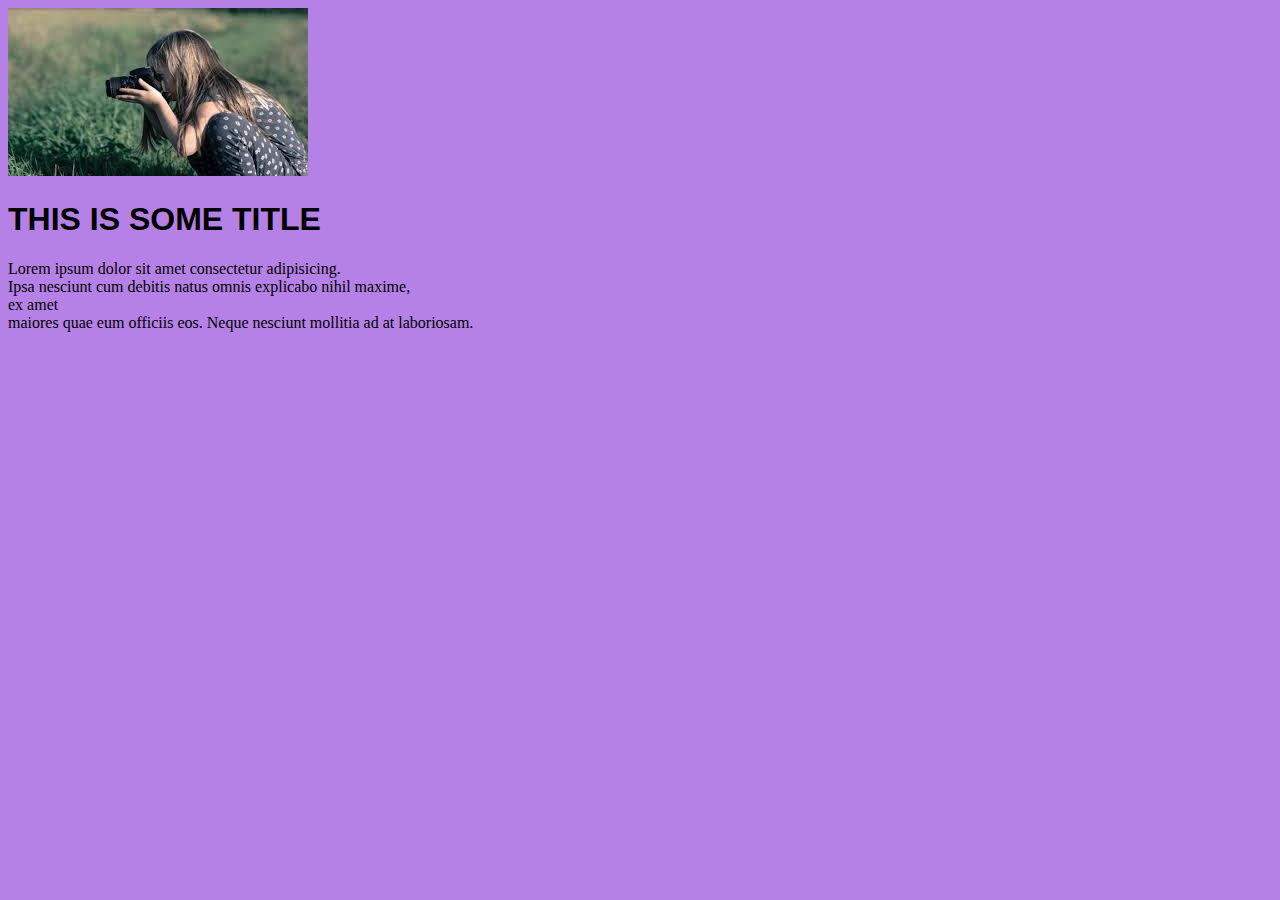
<file: ExerciciodeMargin.html>
<!DOCTYPE html>
<html lang="en">
<head>
    <meta charset="UTF-8">
    <meta name="viewport" content="width=device-width, initial-scale=1.0">
    <title>Exercicio</title>
    <link rel="stylesheet" href="ExerciciodeMargin.css">
</head>
<body>
    <main>
    <header>
    <img src="download (1).jfif" alt="">
    <h1>THIS IS SOME TITLE</h1>
    </header>
    <section>
        <p>Lorem ipsum dolor sit amet consectetur adipisicing. <br> Ipsa nesciunt cum debitis natus omnis explicabo nihil maxime, <br>ex amet <br>maiores quae eum officiis eos. Neque nesciunt mollitia ad at laboriosam.</p>
    </section>
    </main>
</body>
</html>
</file>
<file: ExerciciodeMargin.css>
body
{
    background-color: #b681e7;
}
main
{
    border-radius: 100px hidden white;
}

h1
{
    font-family: 'Franklin Gothic Medium', 'Arial Narrow', Arial, sans-serif;
}
</file>
